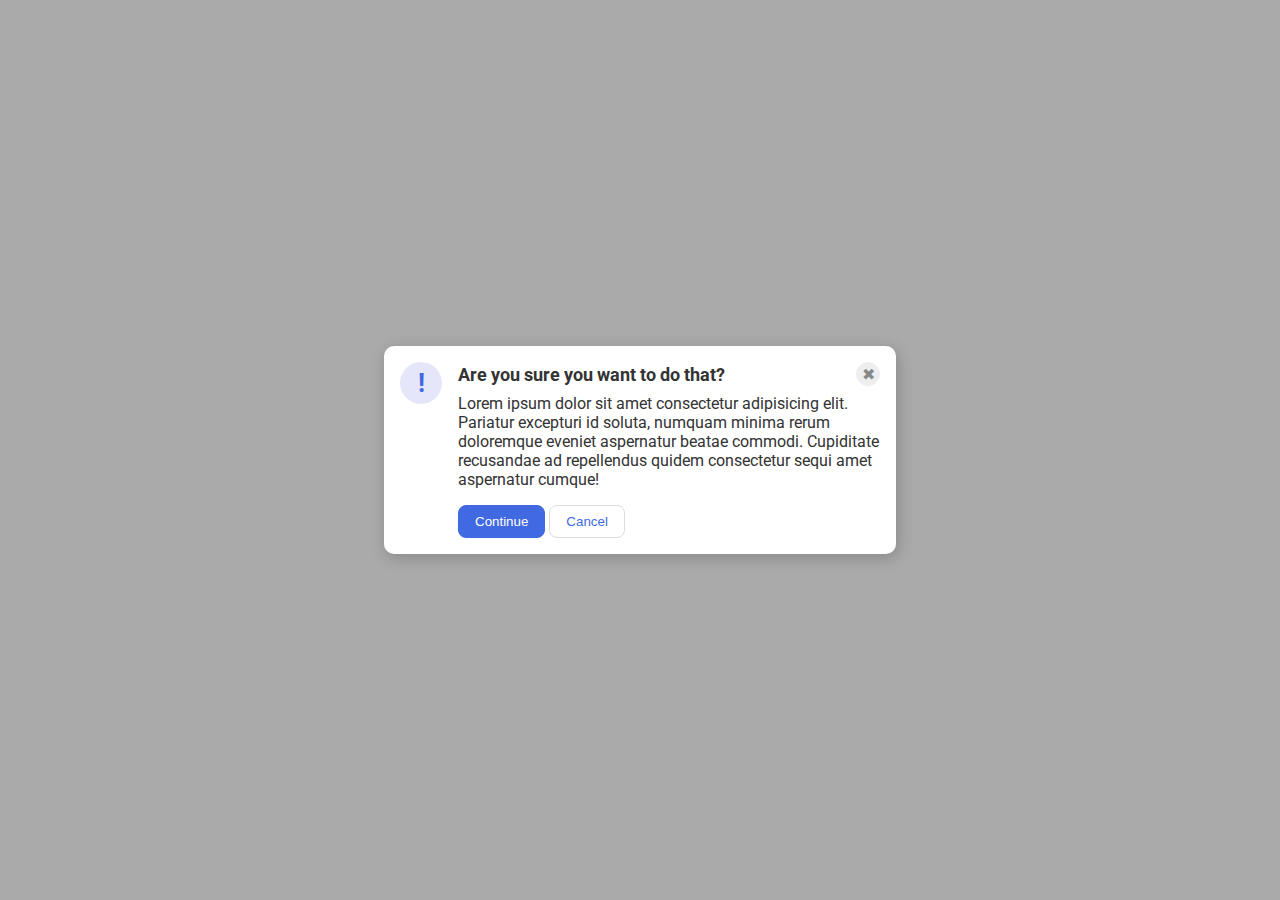
<file: foundations/flex/05-flex-modal/index.html>
<!DOCTYPE html>
<html lang="en">
  <head>
    <meta charset="UTF-8">
    <meta http-equiv="X-UA-Compatible" content="IE=edge">
    <meta name="viewport" content="width=device-width, initial-scale=1.0">
    <link rel="stylesheet" href="style.css">
    <title>Modal</title>
  </head>
  <body>
    <div class="modal">
        <div class="icon">!</div>
      <div class="container">
        <div class="header">Are you sure you want to do that?
          <button class="close-button">✖</button>
        </div>
        <div class="text">Lorem ipsum dolor sit amet consectetur adipisicing elit. Pariatur excepturi id soluta, numquam minima rerum doloremque eveniet aspernatur beatae commodi. Cupiditate recusandae ad repellendus quidem consectetur sequi amet aspernatur cumque!</div>
        <button class="continue">Continue</button>
        <button class="cancel">Cancel</button>
      </div>
    </div>
  </body>
</html>
</file>
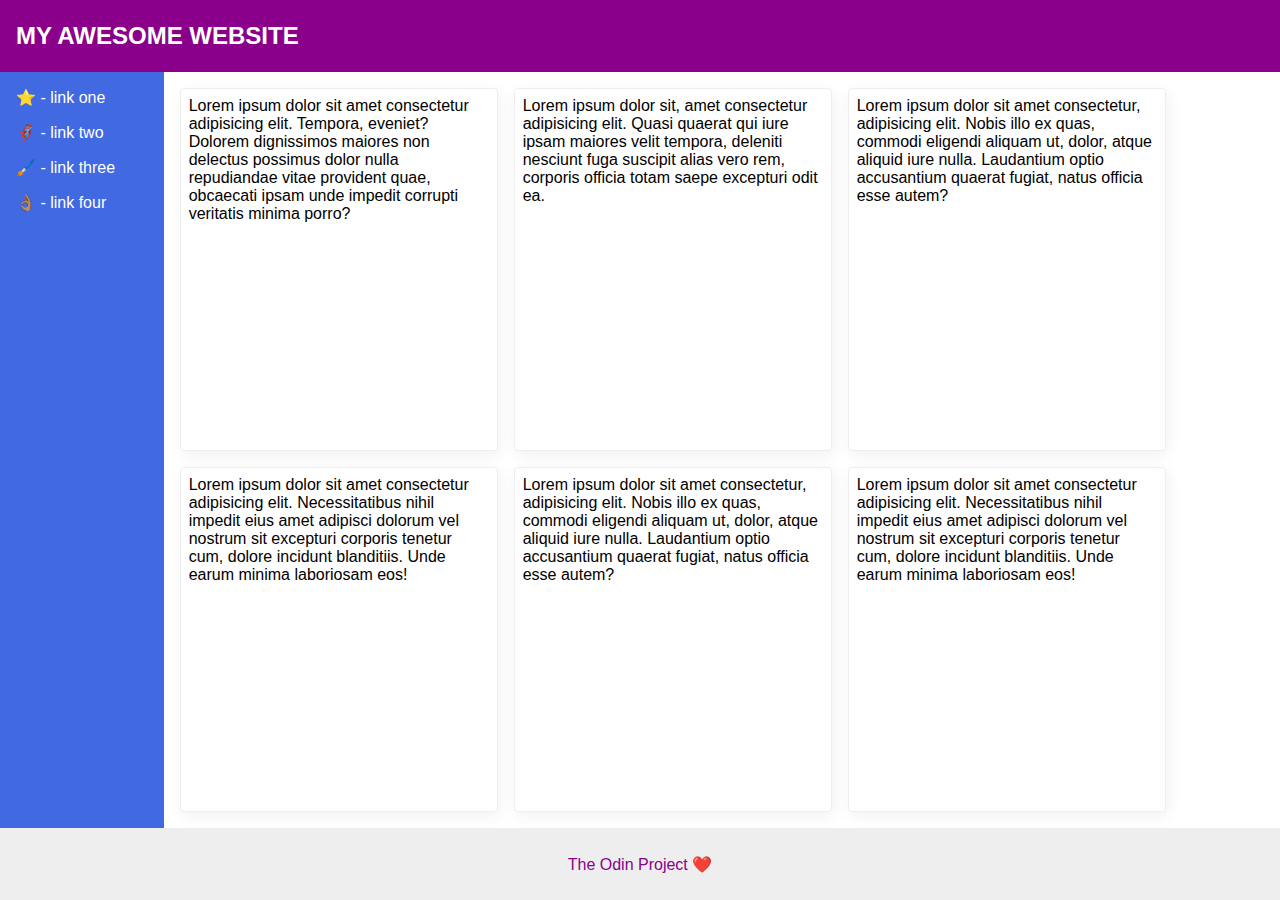
<file: foundations/flex/07-flex-layout-2/index.html>
<!DOCTYPE html>
<html lang="en">
  <head>
    <meta charset="UTF-8">
    <meta http-equiv="X-UA-Compatible" content="IE=edge">
    <meta name="viewport" content="width=device-width, initial-scale=1.0">
    <title>The Holy Grail</title>
    <link rel="stylesheet" href="style.css">
  </head>
  <body>
    <div class="header">
      MY AWESOME WEBSITE
    </div>
    <div class="content">
      <div class="sidebar">
        <ul>
          <li><a href="#">⭐ - link one</a></li>
          <li><a href="#">🦸🏽‍♂️ - link two</a></li>
          <li><a href="#">🖌️ - link three</a></li>
          <li><a href="#">👌🏽 - link four</a></li>
        </ul>
      </div>
      <div class="cards">
        <div class="card">Lorem ipsum dolor sit amet consectetur adipisicing elit. Tempora, eveniet? Dolorem dignissimos maiores non delectus possimus dolor nulla repudiandae vitae provident quae, obcaecati ipsam unde impedit corrupti veritatis minima porro?</div>
        <div class="card">Lorem ipsum dolor sit, amet consectetur adipisicing elit. Quasi quaerat qui iure ipsam maiores velit tempora, deleniti nesciunt fuga suscipit alias vero rem, corporis officia totam saepe excepturi odit ea.</div>
        <div class="card">Lorem ipsum dolor sit amet consectetur, adipisicing elit. Nobis illo ex quas, commodi eligendi aliquam ut, dolor, atque aliquid iure nulla. Laudantium optio accusantium quaerat fugiat, natus officia esse autem?</div>
        <div class="card">Lorem ipsum dolor sit amet consectetur adipisicing elit. Necessitatibus nihil impedit eius amet adipisci dolorum vel nostrum sit excepturi corporis tenetur cum, dolore incidunt blanditiis. Unde earum minima laboriosam eos!</div>
        <div class="card">Lorem ipsum dolor sit amet consectetur, adipisicing elit. Nobis illo ex quas, commodi eligendi aliquam ut, dolor, atque aliquid iure nulla. Laudantium optio accusantium quaerat fugiat, natus officia esse autem?</div>
        <div class="card">Lorem ipsum dolor sit amet consectetur adipisicing elit. Necessitatibus nihil impedit eius amet adipisci dolorum vel nostrum sit excepturi corporis tenetur cum, dolore incidunt blanditiis. Unde earum minima laboriosam eos!</div>
      </div>
    </div> 
    <div class="footer">
      The Odin Project ❤️
    </div>
  </body>
</html>
</file>
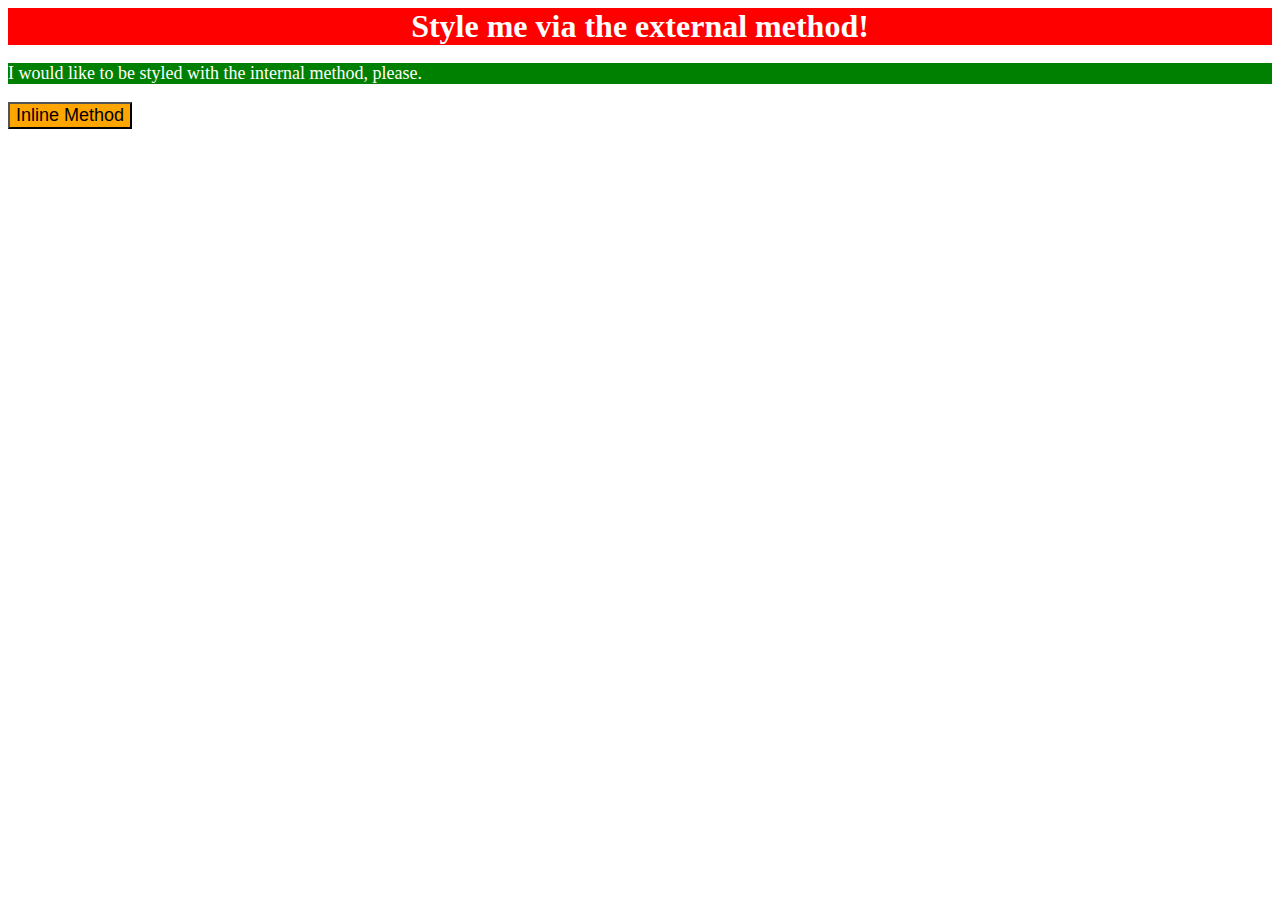
<file: foundations/intro-to-css/01-css-methods/index.html>
<!DOCTYPE html>
<html lang="en">
  <head>
    <meta charset="UTF-8">
    <meta http-equiv="X-UA-Compatible" content="IE=edge">
    <meta name="viewport" content="width=device-width, initial-scale=1.0">
    <title>Methods for Adding CSS</title>
    <link rel="stylesheet"  href="./style.css">
    <style>
      p {
        background-color: green;
        color: white;
        font-size: 18px;
      }
    </style>
  </head>
  <body>
    <div>Style me via the external method!</div>
    <p>I would like to be styled with the internal method, please.</p>
    <button style="background-color: orange; font-size: 18px;">Inline Method</button>
  </body>
</html>
</file>
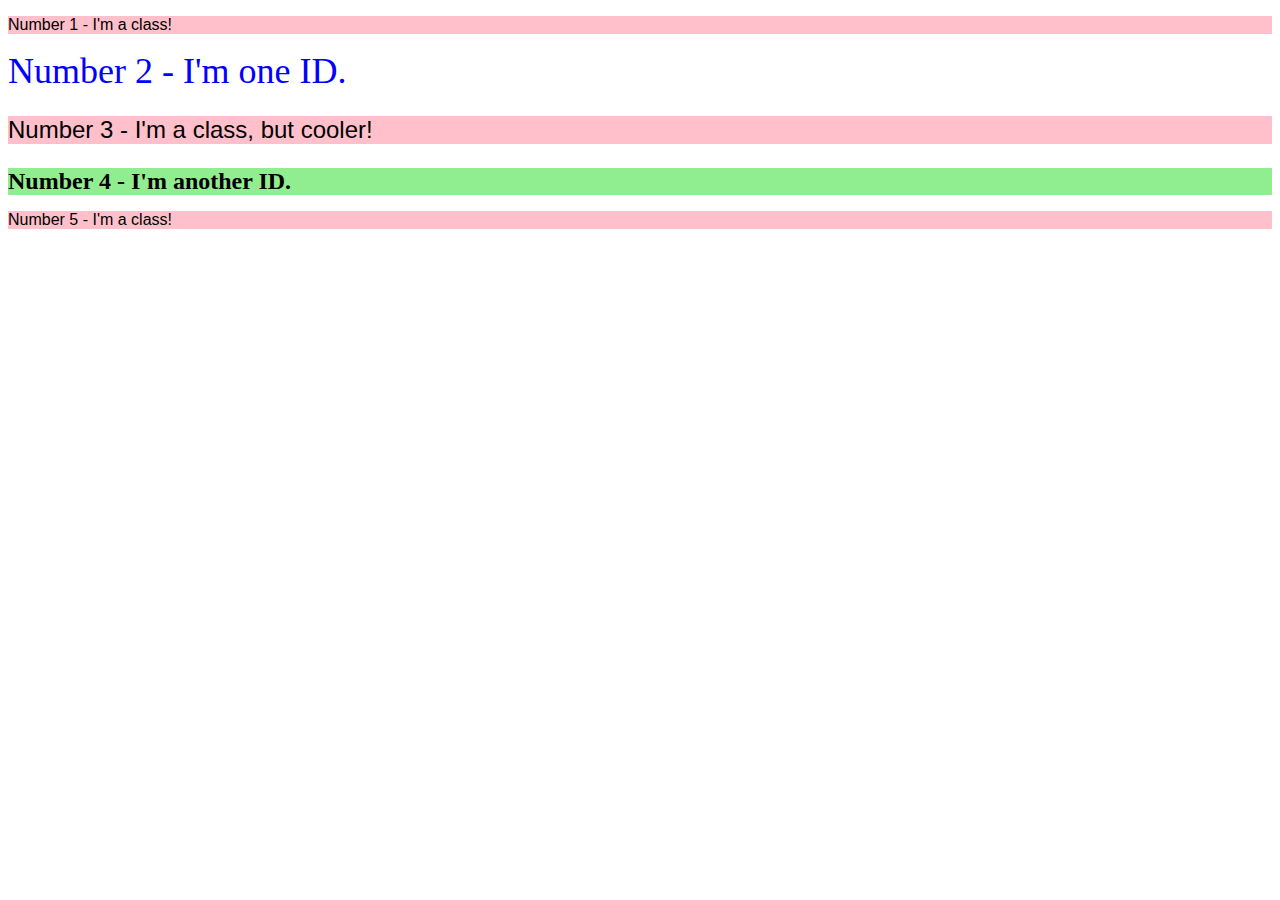
<file: foundations/intro-to-css/02-class-id-selectors/index.html>
<!DOCTYPE html>
<html lang="en">
  <head>
    <meta charset="UTF-8">
    <meta http-equiv="X-UA-Compatible" content="IE=edge">
    <meta name="viewport" content="width=device-width, initial-scale=1.0">
    <title>Class and ID Selectors</title>
    <link rel="stylesheet" href="style.css">
  </head>
  <body>
    <p class="text1">Number 1 - I'm a class!</p>
    <div id="bluetext">Number 2 - I'm one ID.</div>
    <p class="text1 font24">Number 3 - I'm a class, but cooler!</p>
    <div class="font24" id="greentext">Number 4 - I'm another ID.</div>
    <p class="text1">Number 5 - I'm a class!</p>
  </body>
</html>
</file>
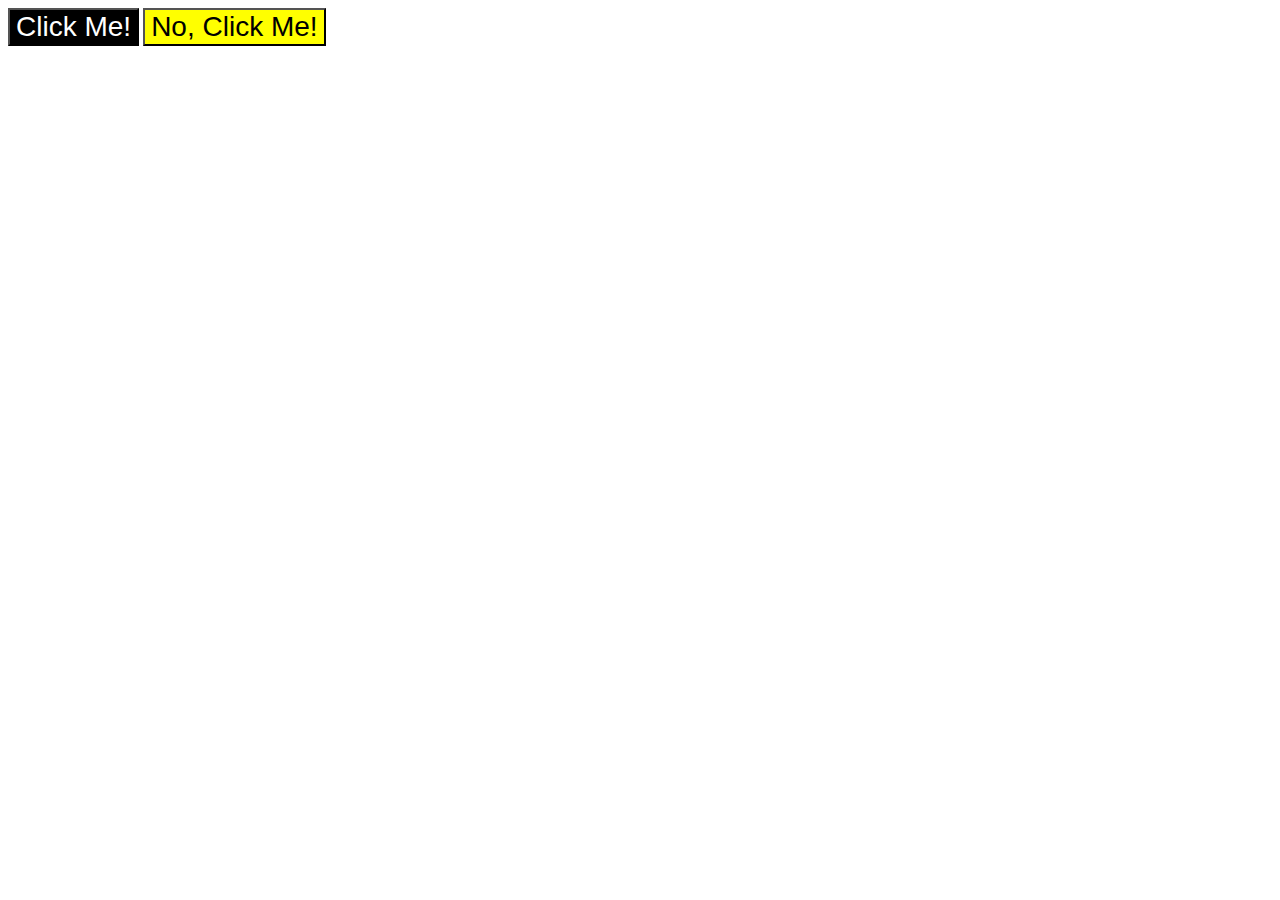
<file: foundations/intro-to-css/03-grouping-selectors/index.html>
<!DOCTYPE html>
<html lang="en">
  <head>
    <meta charset="UTF-8">
    <meta http-equiv="X-UA-Compatible" content="IE=edge">
    <meta name="viewport" content="width=device-width, initial-scale=1.0">
    <title>Grouping Selectors</title>
    <link rel="stylesheet" href="style.css">
  </head>
  <body>
    <button class="blackbutton">Click Me!</button>
    <button class="yellowbutton">No, Click Me!</button>
  </body>
</html>
</file>
<file: foundations/flex/05-flex-modal/style.css>
@import url('https://fonts.googleapis.com/css2?family=Roboto:wght@400;700&display=swap');

html, body {
  height: 100%;
}

body {
  font-family: Roboto, sans-serif;
  margin: 0;
  background: #aaa;
  color: #333;
  /* I'll give you this one for free lol */
  display: flex;
  align-items: center;
  justify-content: center;
}

.modal {
  background: white;
  width: 480px;
  border-radius: 10px;
  box-shadow: 2px 4px 16px rgba(0,0,0,.2);
  display: flex;
  gap: 16px;
  padding: 16px;
}

.icon {
  color: royalblue;
  font-size: 26px;
  font-weight: 700;
  background: lavender;
  width: 42px;
  height: 42px;
  border-radius: 50%;
  display: flex;
  align-items: center;
  justify-content: center;
  flex-shrink: 0;
}

.header {
  display: flex;
  justify-content: space-between;
  align-items: center;
  font-size: large;
  font-weight: bold;
  margin-bottom: 8px;
}

.text {
  margin-bottom: 16px;
}

.close-button {
  background: #eee;
  border-radius: 50%;
  color: #888;
  font-weight: 400;
  font-size: 16px;
  height: 24px;
  width: 24px;
  display: flex;
  align-items: center;
  justify-content: center;
  border: 1px solid #eee;
  padding: 0;
}

button {
  cursor: pointer;
  padding: 8px 16px;
  border-radius: 8px;
}

button.continue {
  background: royalblue;
  border: 1px solid royalblue;
  color: white;
}

button.cancel {
  background: white;
  border: 1px solid #ddd;
  color: royalblue;
}
</file>
<file: foundations/flex/07-flex-layout-2/style.css>
body {
  font-family: -apple-system, BlinkMacSystemFont, 'Segoe UI', Roboto, Oxygen, Ubuntu, Cantarell, 'Open Sans', 'Helvetica Neue', sans-serif;
  margin: 0;
  min-height: 100vh;
  display: flex;
  flex-direction: column;
}

.content {
  display: flex;
  flex: 1;
}

.cards {
  display: flex;
  flex-wrap: wrap;
  padding: 16px;
  gap: 16px;
}

.header {
  height: 72px;
  background: darkmagenta;
  color: white;
  display: flex;
  align-items: center;
  padding: 0 16px;
  font-weight: bold;
  font-size: x-large;
}

.footer {
  height: 72px;
  background: #eee;
  color: darkmagenta;
  display: flex;
  justify-content: center;
  align-items: center;
}

.sidebar {
  width: 300px;
  background: royalblue;
  box-sizing: border-box;
  flex: 1 1 auto;
}

ul {
  list-style: none;
  padding: 0px 16px;
}

li {
  margin-bottom: 16px;;
}

a {
  text-decoration: none;
  color: white;
}

.card {
  border: 1px solid #eee;
  box-shadow: 2px 4px 16px rgba(0,0,0,.06);
  border-radius: 4px;
  width: 300px;
  padding: 8px;
}
</file>
<file: foundations/intro-to-css/01-css-methods/style.css>
/* style.css 
For External styling
*/

div {
    background-color: red;
    color: white;
    font-size: 32px;
    text-align: center;
    font-weight: bold;
}
</file>
<file: foundations/intro-to-css/02-class-id-selectors/style.css>
.text1{
    background-color: pink;
    font-family: Verdana, 'DejaVuSans', sans-serif;
}

.font24{
    font-size: 24px;
}

#bluetext{
    color: blue;
    font-size: 36px;
}

#greentext{
    background-color: lightgreen;
    font-weight: bold;
}
</file>
<file: foundations/intro-to-css/03-grouping-selectors/style.css>
.blackbutton,
.yellowbutton {
    font-size: 28px;
    font-family: Helvetica, "Times New Roman", sans-serif;
}

.blackbutton {
    background-color: rgb(0, 0, 0);
    color: white;
}

.yellowbutton {
    background-color: yellow;
}
</file>
